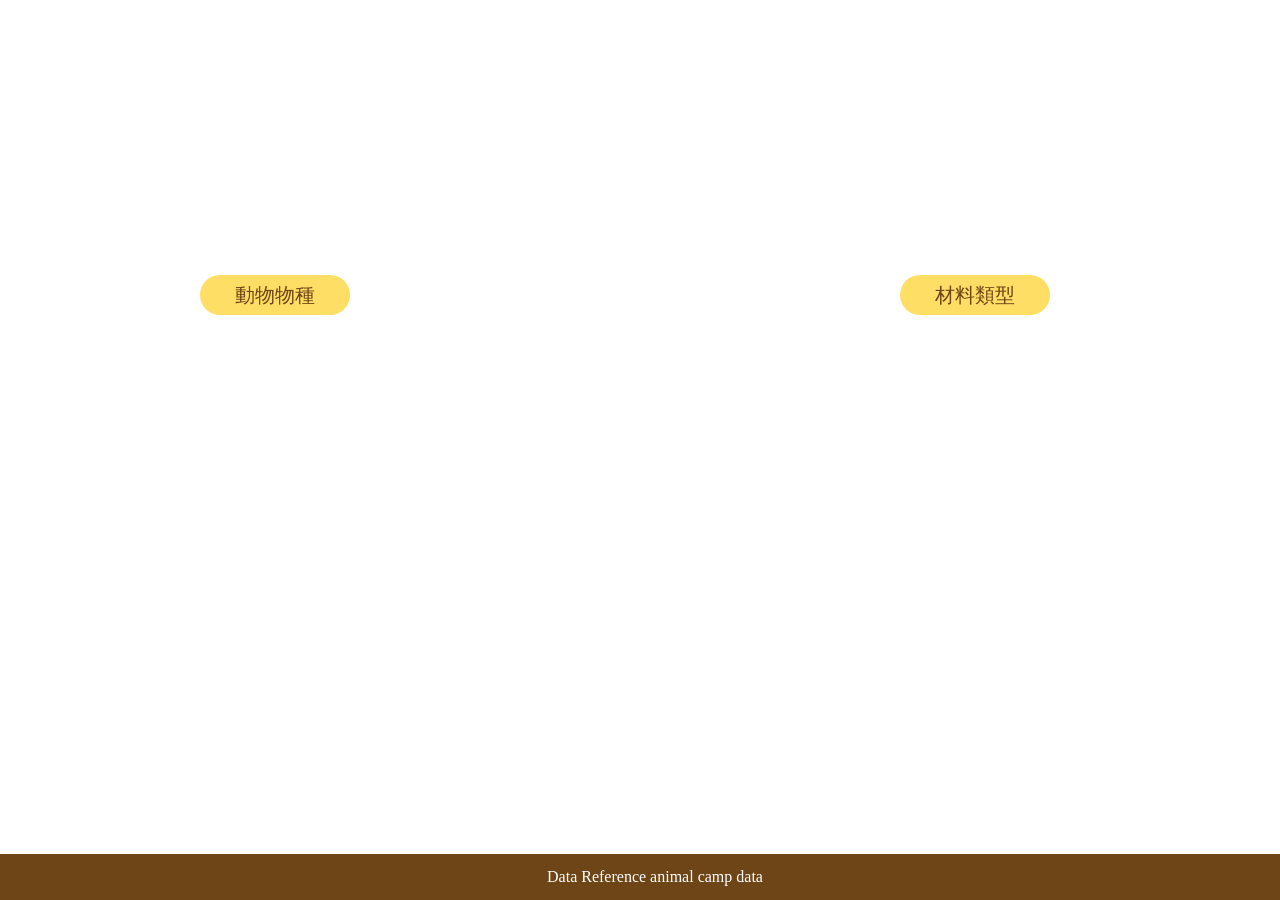
<file: index.html>
<!DOCTYPE html>
<html lang="en">
<head>
  <meta charset="UTF-8">
  <meta name="viewport" content="width=device-width, initial-scale=1.0">
  <title>Document</title>
  <link rel="stylesheet" href="reset.css">
  <link rel="stylesheet" href="style.css">
</head>
<body>
  <section class="header">
    <div class="banner-wrap"></div>
    <section class="container">
      <section class="select-wrap">
        <h2 class="select-title">動物物種</h2>
        <select class="select-option" id="select-species"></select>
      </section>
      <section class="select-wrap">
        <h2 class="select-title">材料類型</h2>
        <select class="select-option" id="select-material"></select>
      </section>
      <!-- <section class="select-wrap">
        <h2 class="select-title">主題分類</h2>
        <select class="select-option" id="select-theme"></select>
      </section>
      <section class="select-wrap">
        <h2 class="select-title">相遇方式</h2>
        <select class="select-option" id="select-meet"></select>
      </section> -->
    </section>
  </section>
  <section class="content">
    <div class="container">
      <div class="card-section">
        <!-- https://kkphoto.info/Gina/game/animal/pocket/%E3%83%8B%E3%82%B3%E3%83%90%E3%83%B3.png -->
      </div>
    </div>
  </section>
  <footer class="footer">
    <p class="footer-text">Data Reference animal camp data</p>
  </footer>
  <script src="jquery-3.5.1.min.js"></script>
  <script src="all.js"></script>
</body>
</html>
</file>
<file: style.css>
body{
  background-image: url('https://cutewallpaper.org/21/animal-crossing-background-pattern/Backgrounds-Wiki-Animal-Crossing-Pocket-Camp-Amino.jpg');
  z-index: -99;
}
.container{
  width: 1400px;
  margin: 20px auto;
  display: flex;
  justify-content: flex-start;
  align-items: center;
}
.header .banner-wrap{
  margin: 0 auto;
  background-image: url('https://images4.alphacoders.com/107/thumb-1920-1070856.jpg');
  background-size: cover;
  background-position: top center;
  height: 235px;
  width: 1400px;

}
.select-title{
  width: 150px;
  height: 40px;
  text-align: center;
  line-height: 40px;
  border-radius: 20px;
  background-color: #fede64;
  margin: 20px 0;
  color: #6d4517;
  font-weight: 500;
  font-size: 20px;
}
.select-wrap{
  margin: 0 auto;
}
.select-wrap .select-option{
  appearance:none;
  width: 300px;
  height: 48px;
  background-color: rgba(255,255,255,0.70) ;
  border: 3px solid white;
  border-radius: 3px;
  padding: 12px 10px;
  font-size: 18px;
}
.card-section{
  margin-bottom: 60px;
}
.card-list{
  display: flex;
  justify-content: flex-start;
  flex-wrap: wrap;
}
.card{
  box-sizing: border-box;
  padding: 20px;
  width: 340px;
  height: 380px;
  border-radius: 8px;
  background-color: rgb(255, 255, 255);
  box-shadow: 0 2.8px 2.2px rgba(16, 16, 16, 0.057);
  margin-bottom: 20px;
  margin-right: 10px;
}
.card .card-top{
  box-shadow: 0 2px 4px -3px rgba(128, 128, 128, 0.406);
  margin-bottom: 20px;
  padding: 10px 10px 20px 10px;
  display: flex;
  align-items: center;
}
.card .card-top-photo{
  width: 80px;
  height: 80px;
  border-radius: 40px;
  margin-right: 20px;
  background-color: white;
  box-shadow: 1px 1px 5px rgba(113, 113, 113, 0.372);
}
.card .card-top .animal-name{
  font-size: 28px;
  font-weight: 500;
  margin-bottom: 10px;
}
.card .card-top .animal-species{
  margin-left: 20px;
  font-size: 20px;
}
.card .card-top .animal-theme{
  font-weight: 500;
  
}
.card .card-top .animal-material{
  margin-left: 10px;
  
}
.card .card-bottom p{ 
  margin-bottom: 15px;
  font-weight: 500;
  
}
table{
  border-radius: 5px;
  color: #fff;
  border-collapse: collapse;
  background-color: #4ab199;
}
th,td{
  width: 50px;
  text-align: center;
  border: 3px solid #fff;
  padding: 10px;
}
th{
  background-color: #80571d;
}
.footer{
  width: 100%;
  background-color: #6d4517;
  padding: 15px;
  margin: 0 auto;
  position: fixed;
  bottom: 0;
}
.footer-text{
  text-align: center;
  font-size: 16px;
  color: white;
  
}
</file>
